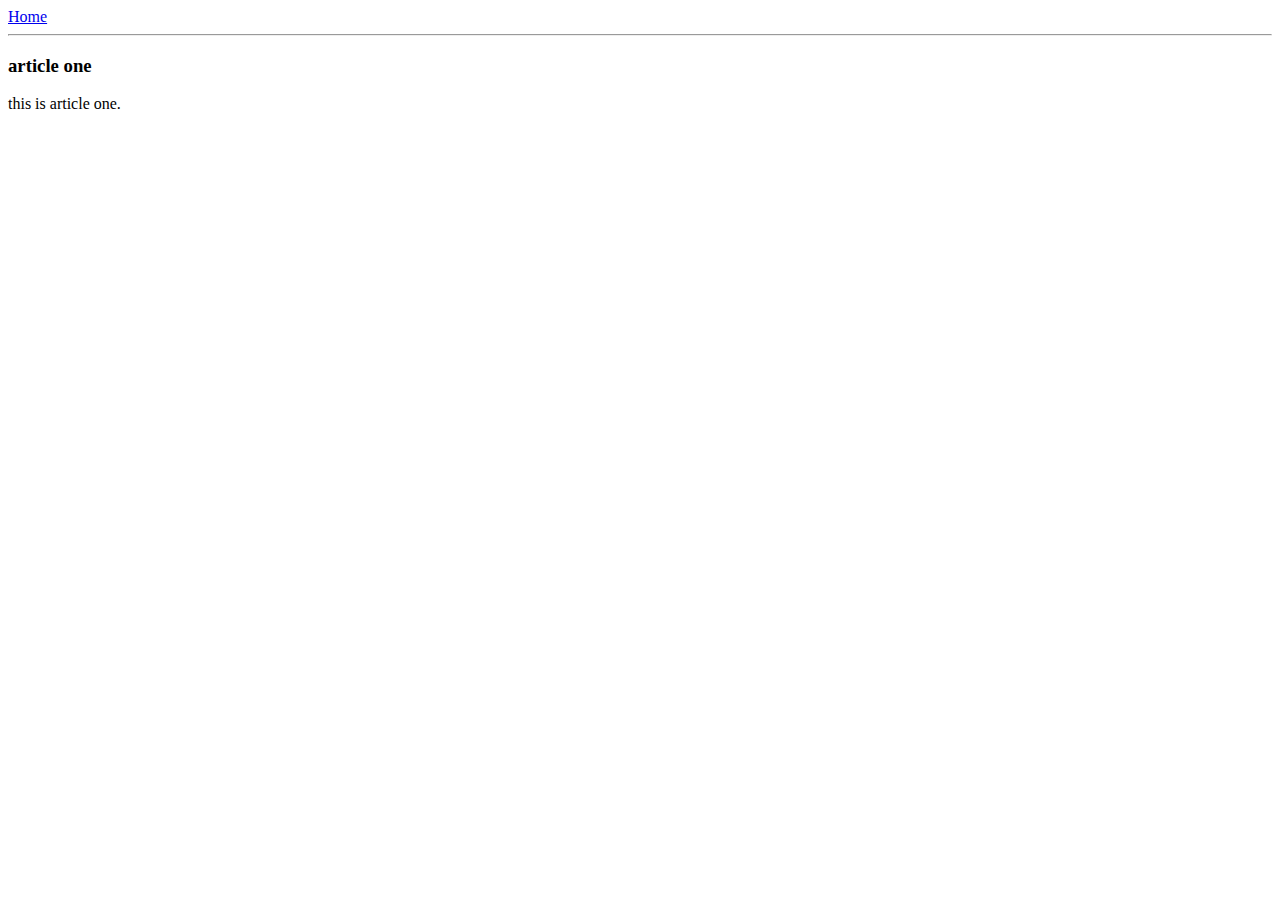
<file: ui/article-one.html>
<html>
    <head>
        <title>
            article-one
        </title>
    </head>
    <body>
        <div class="container">
        <div>
            <a href='/'>Home</a>
        </div>
            <hr/>
            <h3>
                article one
            </h3>
            <div>
            </div>
            <div>
                <p> 
                this is article one.
                      
                </p>
            </div>
            </div>
    </body>
</html>
</file>
